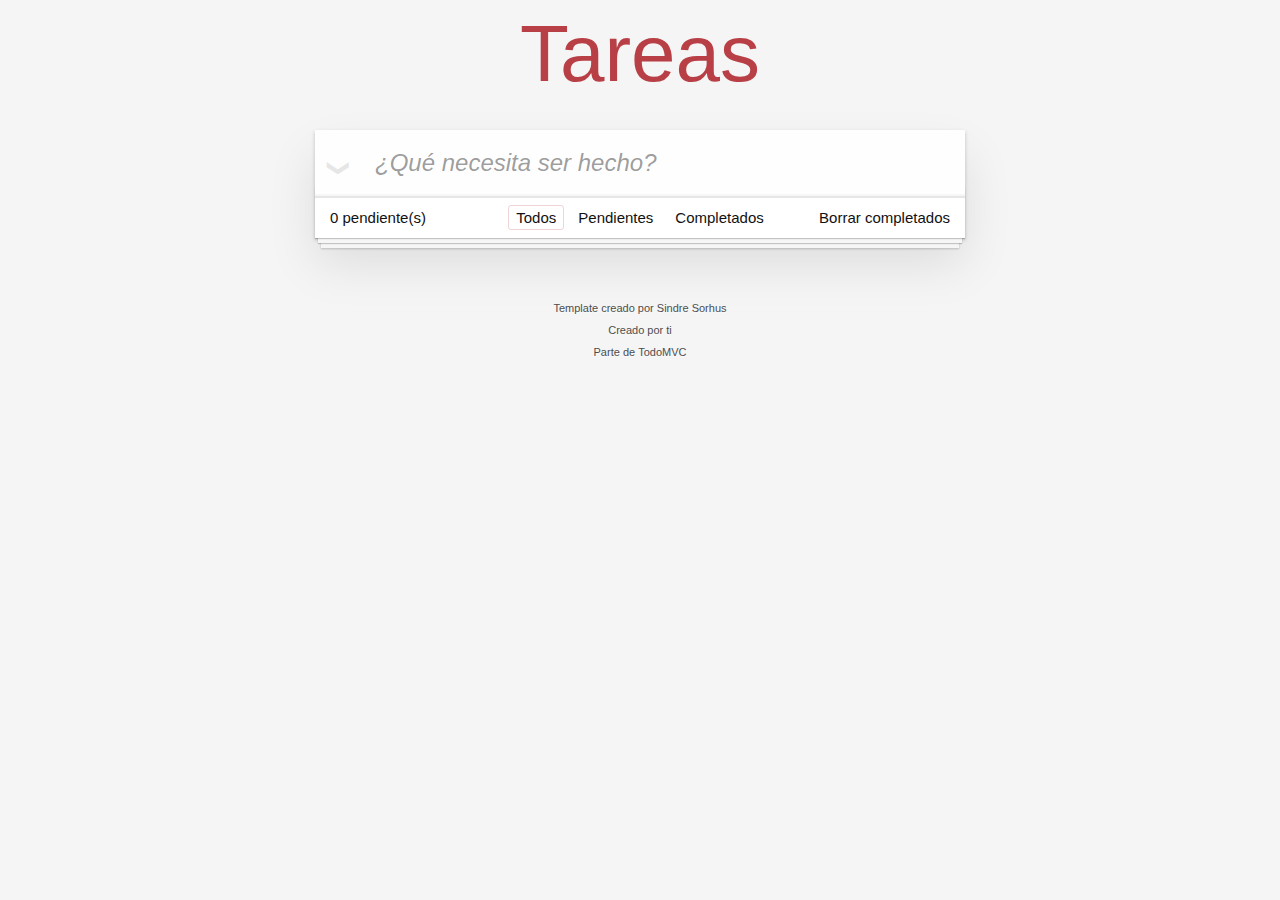
<file: docs/index.html>
<!doctype html><html lang="en"><head><meta charset="UTF-8"><meta http-equiv="X-UA-Compatible" content="IE=edge"><meta name="viewport" content="width=device-width,initial-scale=1"><title>ToDo List</title><script defer="defer" src="main.bundle.21013a3bbd5e3e8c66f5.js"></script><link href="main.e0c4a68a97300b763927.css" rel="stylesheet"></head><body><section class="todoapp"><header class="header"><h1>Tareas</h1><input class="new-todo" placeholder="¿Qué necesita ser hecho?" autofocus></header><section class="main"><input id="toggle-all" class="toggle-all" type="checkbox"> <label for="toggle-all">Mark all as complete</label><ul class="todo-list"></ul></section><footer class="footer"><span class="todo-count"><strong>0</strong> pendiente(s)</span><ul class="filters"><li><a class="selected filtro" href="#/">Todos</a></li><li><a class="filtro" href="#/active">Pendientes</a></li><li><a class="filtro" href="#/completed">Completados</a></li></ul><button class="clear-completed">Borrar completados</button></footer></section><footer class="info"><p>Template creado por <a href="http://sindresorhus.com">Sindre Sorhus</a></p><p>Creado por <a href="http://todomvc.com">ti</a></p><p>Parte de <a href="http://todomvc.com">TodoMVC</a></p></footer><div id="root"></div></body></html>
</file>
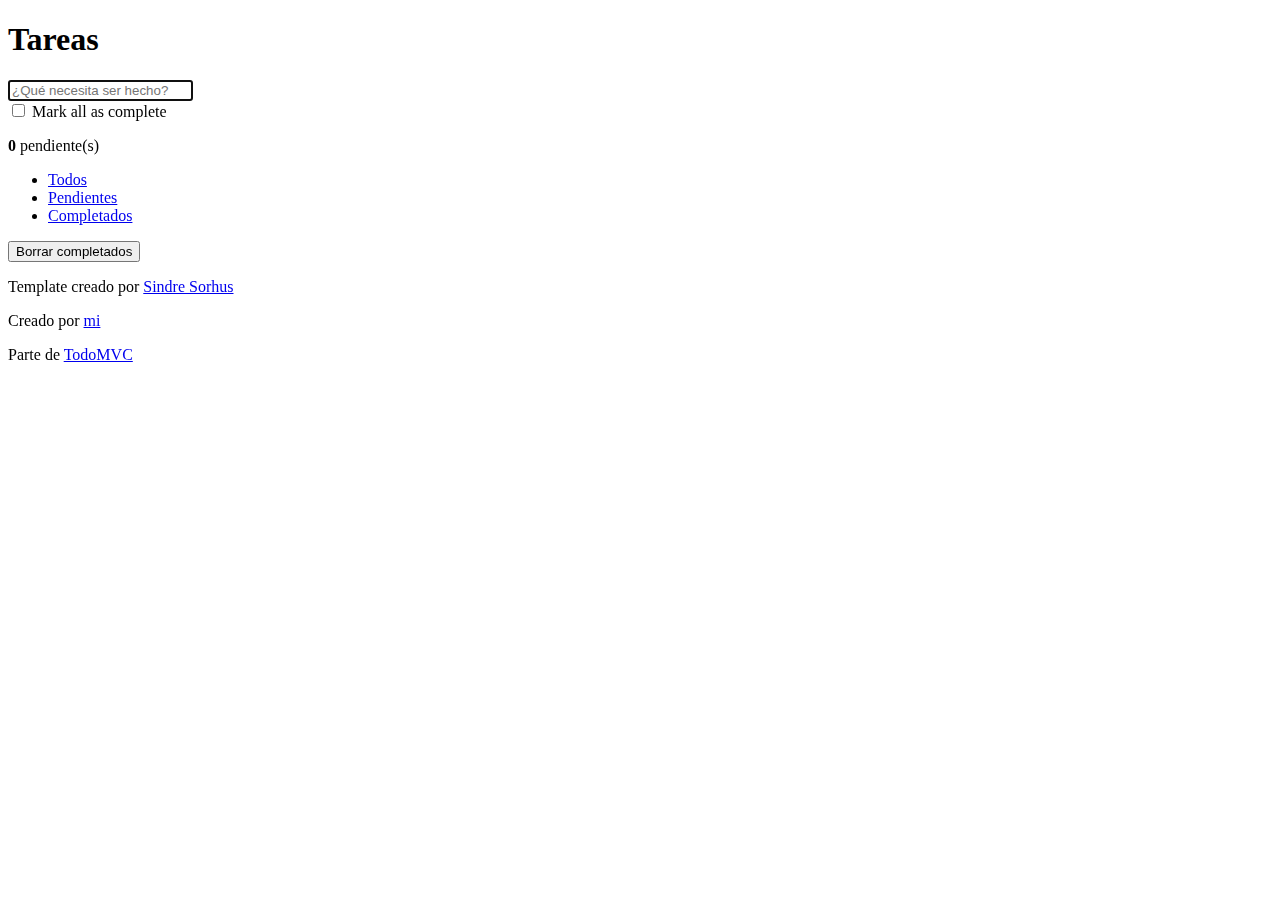
<file: src/plantilla.html>
<!DOCTYPE html>
<html lang="en">
<head>
  <meta charset="UTF-8">
  <meta http-equiv="X-UA-Compatible" content="IE=edge">
  <meta name="viewport" content="width=device-width, initial-scale=1.0">
  <title>ToDo List</title>
</head>
<body>
  <section class="todoapp">
			<header class="header">
				<h1>Tareas</h1>
				<input class="new-todo" placeholder="¿Qué necesita ser hecho?" autofocus>
			</header>
			<!-- This section should be hidden by default and shown when there are todos -->
			<section class="main">
				<input id="toggle-all" class="toggle-all" type="checkbox">
				<label for="toggle-all">Mark all as complete</label>
				<ul class="todo-list">
					<!-- These are here just to show the structure of the list items -->
					<!-- List items should get the class `editing` when editing and `completed` when marked as completed -->
					<!-- <li class="completed" data-id="abc">
						<div class="view">
							<input class="toggle" type="checkbox" checked>
							<label>Probar JavaScript</label>
							<button class="destroy"></button>
						</div>
						<input class="edit" value="Create a TodoMVC template">
					</li> -->
					<!-- <li>
						<div class="view">
							<input class="toggle" type="checkbox">
							<label>Comprar un unicornio</label>
							<button class="destroy"></button>
						</div>
						<input class="edit" value="Rule the web">
					</li> -->
				</ul>
			</section>
			<!-- This footer should hidden by default and shown when there are todos -->
			<footer class="footer">
				<!-- This should be `0 items left` by default -->
				<span class="todo-count"><strong>0</strong> pendiente(s)</span>
				<!-- Remove this if you don't implement routing -->
				<ul class="filters">
					<li>
						<a class="selected filtro" href="#/">Todos</a>
					</li>
					<li>
						<a class="filtro" href="#/active">Pendientes</a>
					</li>
					<li>
						<a class="filtro" href="#/completed">Completados</a>
					</li>
				</ul>
				<!-- Hidden if no completed items are left ↓ -->
				<button class="clear-completed">Borrar completados</button>
			</footer>
		</section>
		<footer class="info">

			<p>Template creado por <a href="http://sindresorhus.com">Sindre Sorhus</a></p>
			<!-- Change this out with your name and url ↓ -->
			<p>Creado por <a href="http://todomvc.com">mi</a></p>
			<p>Parte de <a href="http://todomvc.com">TodoMVC</a></p>
		</footer>

  <div id="root"></div>
</body>
</html>
</file>
<file: docs/main.e0c4a68a97300b763927.css>
body,button,html{margin:0;padding:0}button{border:0;background:none;font-size:100%;vertical-align:baseline;font-family:inherit;font-weight:inherit;color:inherit;-webkit-appearance:none;appearance:none;-webkit-font-smoothing:antialiased}body,button{-moz-osx-font-smoothing:grayscale}body{font:14px Helvetica Neue,Helvetica,Arial,sans-serif;line-height:1.4em;background:#f5f5f5;color:#111;min-width:230px;max-width:650px;margin:0 auto;-webkit-font-smoothing:antialiased;font-weight:300}:focus{outline:0}.hidden{display:none}.todoapp{background:#fff;margin:130px 0 40px;position:relative;box-shadow:0 2px 4px 0 rgba(0,0,0,.2),0 25px 50px 0 rgba(0,0,0,.1)}.todoapp input::-webkit-input-placeholder{font-style:italic;font-weight:300;color:rgba(0,0,0,.4)}.todoapp input::-moz-placeholder{font-style:italic;font-weight:300;color:rgba(0,0,0,.4)}.todoapp input::input-placeholder{font-style:italic;font-weight:300;color:rgba(0,0,0,.4)}.todoapp h1{position:absolute;top:-140px;width:100%;font-size:80px;font-weight:200;text-align:center;color:#b83f45;-webkit-text-rendering:optimizeLegibility;-moz-text-rendering:optimizeLegibility;text-rendering:optimizeLegibility}.edit,.new-todo{position:relative;margin:0;width:100%;font-size:24px;font-family:inherit;font-weight:inherit;line-height:1.4em;color:inherit;padding:6px;border:1px solid #999;box-shadow:inset 0 -1px 5px 0 rgba(0,0,0,.2);box-sizing:border-box;-webkit-font-smoothing:antialiased;-moz-osx-font-smoothing:grayscale}.new-todo{padding:16px 16px 16px 60px;border:none;background:rgba(0,0,0,.003);box-shadow:inset 0 -2px 1px rgba(0,0,0,.03)}.main{position:relative;z-index:2;border-top:1px solid #e6e6e6}.toggle-all{width:1px;height:1px;border:none;opacity:0;position:absolute;right:100%;bottom:100%}.toggle-all+label{width:60px;height:34px;font-size:0;position:absolute;top:-52px;left:-13px;-webkit-transform:rotate(90deg);transform:rotate(90deg)}.toggle-all+label:before{content:"❯";font-size:22px;color:#e6e6e6;padding:10px 27px}.toggle-all:checked+label:before{color:#737373}.todo-list{margin:0;padding:0;list-style:none}.todo-list li{position:relative;font-size:24px;border-bottom:1px solid #ededed}.todo-list li:last-child{border-bottom:none}.todo-list li.editing{border-bottom:none;padding:0}.todo-list li.editing .edit{display:block;width:calc(100% - 43px);padding:12px 16px;margin:0 0 0 43px}.todo-list li.editing .view{display:none}.todo-list li .toggle{text-align:center;width:40px;height:auto;position:absolute;top:0;bottom:0;margin:auto 0;border:none;-webkit-appearance:none;appearance:none;opacity:0}.todo-list li .toggle+label{background-image:url("data:image/svg+xml;utf8,%3Csvg%20xmlns%3D%22http%3A//www.w3.org/2000/svg%22%20width%3D%2240%22%20height%3D%2240%22%20viewBox%3D%22-10%20-18%20100%20135%22%3E%3Ccircle%20cx%3D%2250%22%20cy%3D%2250%22%20r%3D%2250%22%20fill%3D%22none%22%20stroke%3D%22%23ededed%22%20stroke-width%3D%223%22/%3E%3C/svg%3E");background-repeat:no-repeat;background-position:0}.todo-list li .toggle:checked+label{background-image:url("data:image/svg+xml;utf8,%3Csvg%20xmlns%3D%22http%3A//www.w3.org/2000/svg%22%20width%3D%2240%22%20height%3D%2240%22%20viewBox%3D%22-10%20-18%20100%20135%22%3E%3Ccircle%20cx%3D%2250%22%20cy%3D%2250%22%20r%3D%2250%22%20fill%3D%22none%22%20stroke%3D%22%23bddad5%22%20stroke-width%3D%223%22/%3E%3Cpath%20fill%3D%22%235dc2af%22%20d%3D%22M72%2025L42%2071%2027%2056l-4%204%2020%2020%2034-52z%22/%3E%3C/svg%3E")}.todo-list li label{word-break:break-all;padding:15px 15px 15px 60px;display:block;line-height:1.2;transition:color .4s;font-weight:400;color:#4d4d4d}.todo-list li.completed label{color:#cdcdcd;text-decoration:line-through}.todo-list li .destroy{display:none;position:absolute;top:0;right:10px;bottom:0;width:40px;height:40px;font-size:30px;color:#cc9a9a;margin:auto 0 11px;transition:color .2s ease-out}.todo-list li .destroy:hover{color:#af5b5e}.todo-list li .destroy:after{content:"×"}.todo-list li:hover .destroy{display:block}.todo-list li .edit{display:none}.todo-list li.editing:last-child{margin-bottom:-1px}.footer{padding:10px 15px;height:20px;text-align:center;font-size:15px;border-top:1px solid #e6e6e6}.footer:before{content:"";position:absolute;right:0;bottom:0;left:0;height:50px;overflow:hidden;box-shadow:0 1px 1px rgba(0,0,0,.2),0 8px 0 -3px #f6f6f6,0 9px 1px -3px rgba(0,0,0,.2),0 16px 0 -6px #f6f6f6,0 17px 2px -6px rgba(0,0,0,.2)}.todo-count{float:left;text-align:left}.todo-count strong{font-weight:300}.filters{margin:0;padding:0;list-style:none;position:absolute;right:0;left:0}.filters li{display:inline}.filters li a{color:inherit;margin:3px;padding:3px 7px;text-decoration:none;border:1px solid transparent;border-radius:3px}.filters li a:hover{border-color:rgba(175,47,47,.1)}.filters li a.selected{border-color:rgba(175,47,47,.2)}.clear-completed,html .clear-completed:active{float:right;position:relative;line-height:20px;text-decoration:none;cursor:pointer}.clear-completed:hover{text-decoration:underline}.info{margin:65px auto 0;color:#4d4d4d;font-size:11px;text-shadow:0 1px 0 hsla(0,0%,100%,.5);text-align:center}.info p{line-height:1}.info a{color:inherit;text-decoration:none;font-weight:400}.info a:hover{text-decoration:underline}@media screen and (-webkit-min-device-pixel-ratio:0){.todo-list li .toggle,.toggle-all{background:none}.todo-list li .toggle{height:40px}}@media (max-width:430px){.footer{height:50px}.filters{bottom:10px}}hr{margin:20px 0;border:0;border-top:1px dashed #c5c5c5;border-bottom:1px dashed #f7f7f7}.learn a{font-weight:400;text-decoration:none;color:#b83f45}.learn a:hover{text-decoration:underline;color:#787e7e}.learn h3,.learn h4,.learn h5{margin:10px 0;font-weight:500;line-height:1.2;color:#000}.learn h3{font-size:24px}.learn h4{font-size:18px}.learn h5{margin-bottom:0;font-size:14px}.learn ul{padding:0;margin:0 0 30px 25px}.learn li{line-height:20px}.learn p{font-size:15px;font-weight:300;line-height:1.3;margin-top:0;margin-bottom:0}#issue-count{display:none}.quote{border:none;margin:20px 0 60px}.quote p{font-style:italic}.quote p:before{content:"“";top:-20px;left:3px}.quote p:after,.quote p:before{font-size:50px;opacity:.15;position:absolute}.quote p:after{content:"”";bottom:-42px;right:3px}.quote footer{position:absolute;bottom:-40px;right:0}.quote footer img{border-radius:3px}.quote footer a{margin-left:5px;vertical-align:middle}.speech-bubble{position:relative;padding:10px;background:rgba(0,0,0,.04);border-radius:5px}.speech-bubble:after{content:"";position:absolute;top:100%;right:30px;border:13px solid transparent;border-top-color:rgba(0,0,0,.04)}.learn-bar>.learn{position:absolute;width:272px;top:8px;left:-300px;padding:10px;border-radius:5px;background-color:hsla(0,0%,100%,.6);transition-property:left;transition-duration:.5s}@media (min-width:899px){.learn-bar{width:auto;padding-left:300px}.learn-bar>.learn{left:8px}}
</file>
